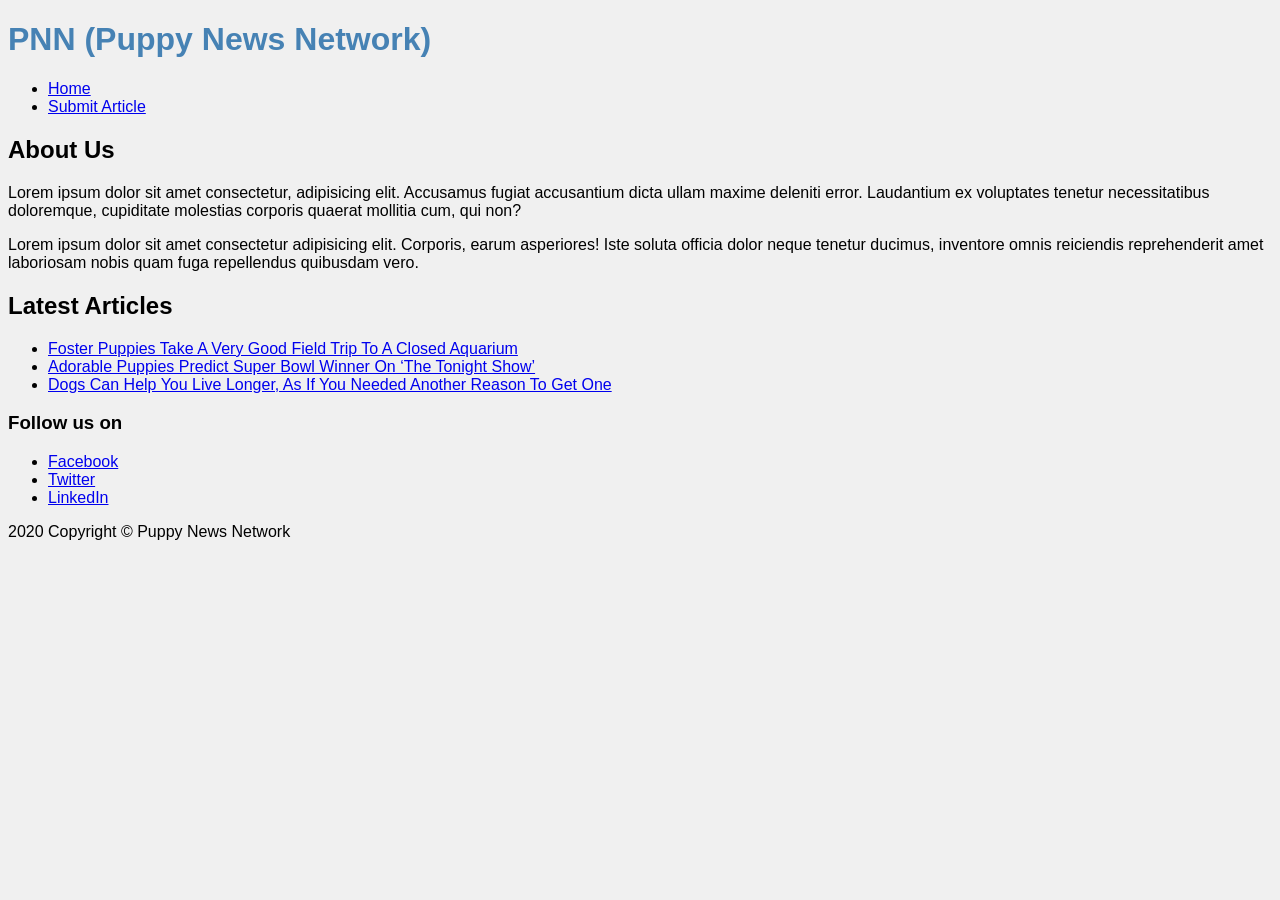
<file: module-3/01_Intro_HTML_CSS/tutorial-final/index.html>
<!DOCTYPE html>
<html lang="en">
<head>
  <meta charset="UTF-8">
  <meta name="viewport" content="width=device-width, initial-scale=1.0">
  <title>PNN (Puppy News Network)</title>
  <link rel="stylesheet" href="css/styles.css">
</head>
<body>

  <header>
    <h1>PNN (Puppy News Network)</h1>
    <nav>
      <ul>
        <li><a href="index.html">Home</a></li>
        <li><a href="submit.html">Submit Article</a></li>
      </ul>
    </nav>
  </header>

  <main>
    <section>
      <h2>About Us</h2>
      <p>Lorem ipsum dolor sit amet consectetur, adipisicing elit. Accusamus fugiat accusantium dicta ullam maxime
        deleniti error. Laudantium ex voluptates tenetur necessitatibus doloremque, cupiditate molestias corporis
        quaerat mollitia cum, qui non?</p>
      <p>Lorem ipsum dolor sit amet consectetur adipisicing elit. Corporis, earum asperiores! Iste soluta officia dolor
        neque tenetur ducimus, inventore omnis reiciendis reprehenderit amet laboriosam nobis quam fuga repellendus
        quibusdam vero.</p>
    </section>
    <section>
      <h2>Latest Articles</h2>
      <ul>
        <li><a href="news/puppy-aquarium.html">Foster Puppies Take A Very Good Field Trip To A Closed Aquarium</a></li>
        <li><a href="news/super-bowl.html">Adorable Puppies Predict Super Bowl Winner On ‘The Tonight Show’</a></li>
        <li><a href="news/live-longer.html">Dogs Can Help You Live Longer, As If You Needed Another Reason To Get
            One</a></li>
      </ul>
    </section>
  </main>

  <footer>
    <h3>Follow us on</h3>
    <ul>
      <li><a href="https://www.facebook.com">Facebook</a></li>
      <li><a href="https://www.twitter.com">Twitter</a></li>
      <li><a href="https://www.linkedin.com">LinkedIn</a></li>
    </ul>
    <p>2020 Copyright © Puppy News Network</p>
  </footer>

</body>
</html>
</file>
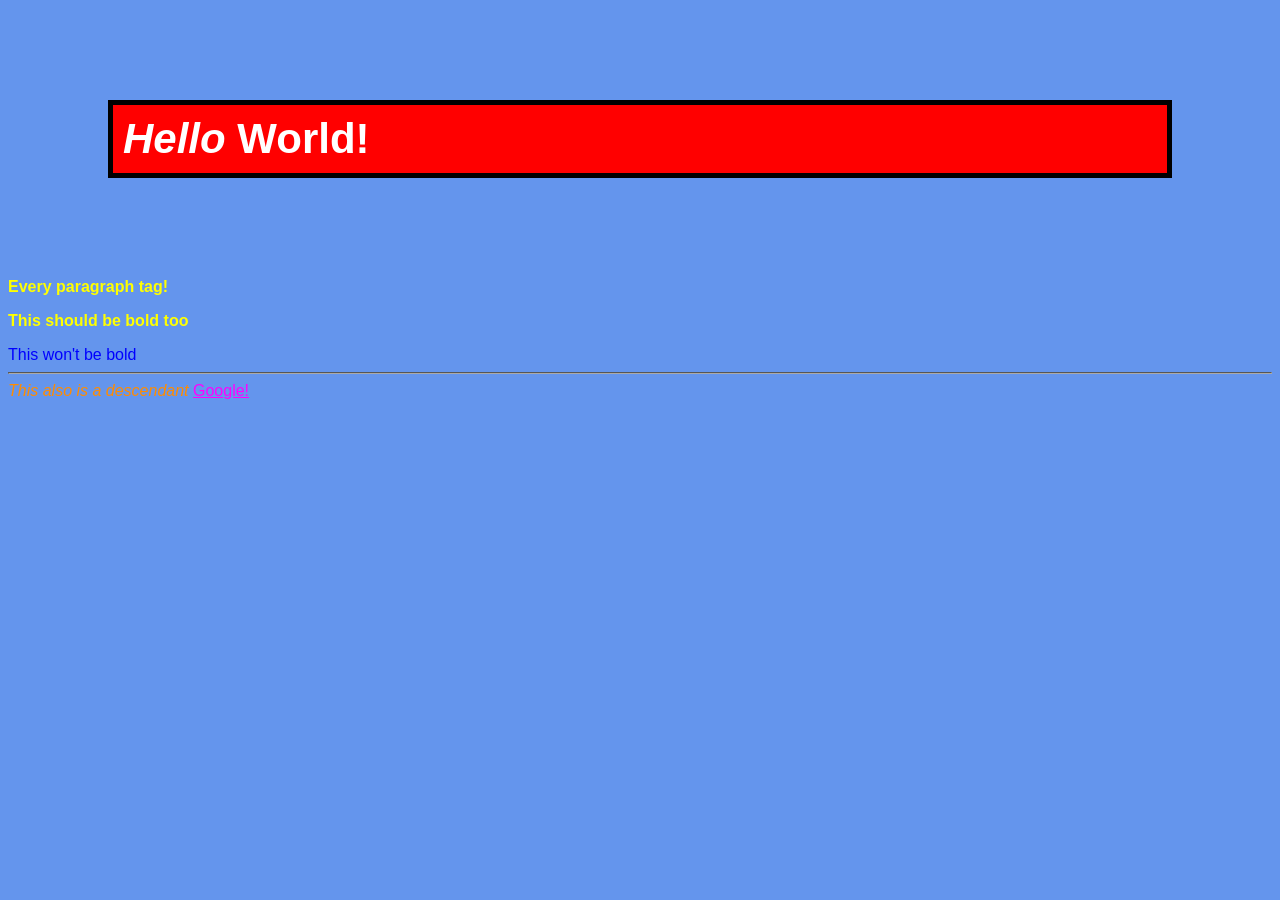
<file: module-3/02_CSS_Selectors/lecture-final-tom/index.html>
<!DOCTYPE html>
<html lang="en">
<head>
    <meta charset="UTF-8">
    <meta http-equiv="X-UA-Compatible" content="IE=edge">
    <meta name="viewport" content="width=device-width, initial-scale=1.0">
    <title>Class Example</title>
    <link rel="stylesheet" href="style.css">

</head>
<body>
    <p id="primaryKey" class="group1">
        <em id="uniqueIdentifier" class="group1">Hello</em> World!
    </p>
    <p>Every paragraph tag!</p>
    <p class="group2">This should be bold too</p>
    <div class="group2">This won't be bold</div>
    <hr class="group1 group2">
    <em>This also is a descendant</em>
    <a href="https://www.google.com/">Google!</a>
</body>
</html>
</file>
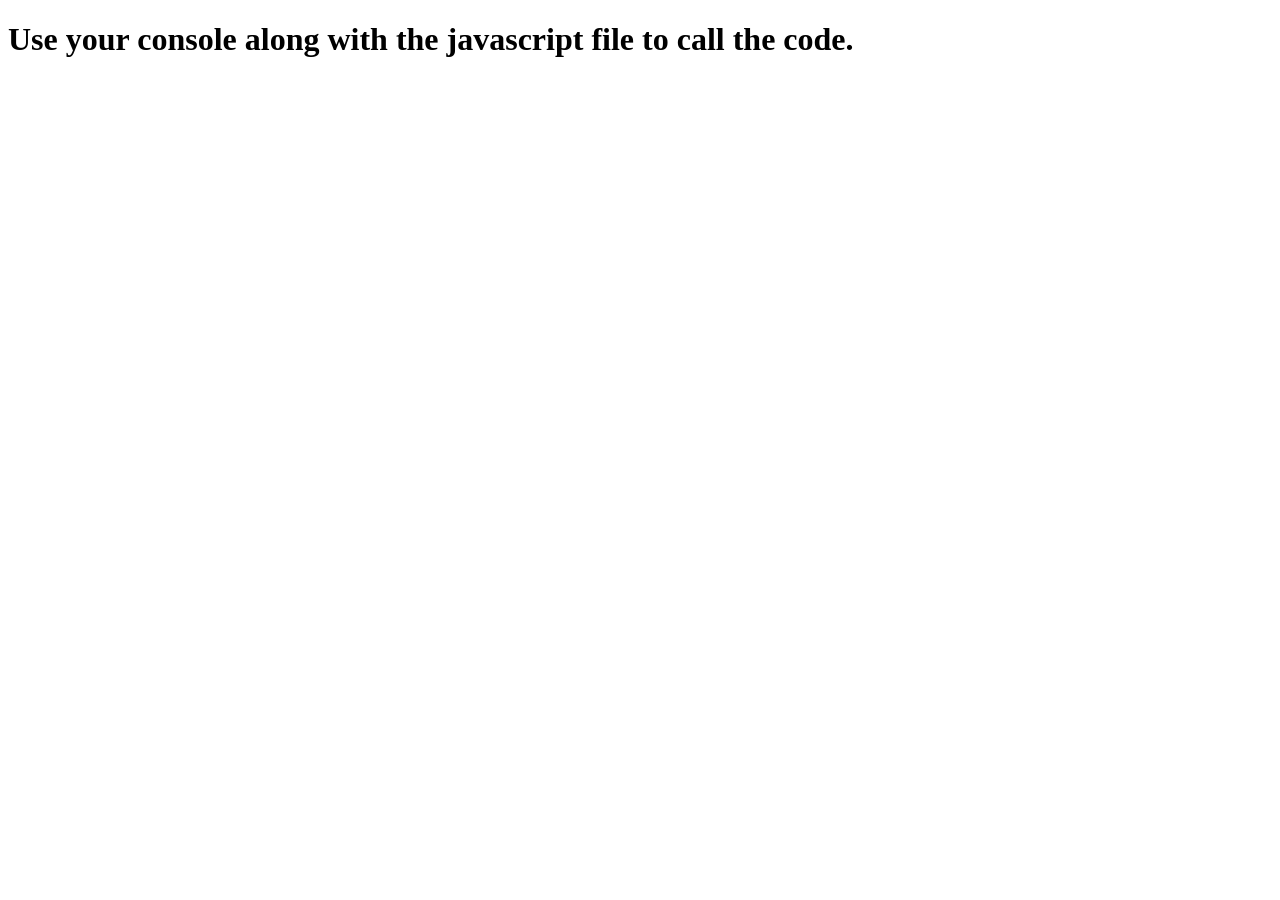
<file: module-3/06_Intro_to_JavaScript/lecture-final/index.html>
﻿<!DOCTYPE html>
<html lang="en">
<head>
    <meta charset="UTF-8">
    <meta name="viewport" content="width=device-width, initial-scale=1.0">
    <meta http-equiv="X-UA-Compatible" content="ie=edge">
    <title>Introduction to JavaScript Exercises</title>

    <!-- Reference to external javascript file -->
    <script src="script.js"></script>
</head>
<body>
    
    <h1>Use your console along with the javascript file to call the code.</h1>

</body>
</html>
</file>
<file: module-3/01_Intro_HTML_CSS/tutorial-final/css/styles.css>
body {
  font-family: Arial, Helvetica, sans-serif;
  background-color: #f0f0f0;
}

h1 {
  color: steelblue;
}
</file>
<file: module-3/02_CSS_Selectors/lecture-final-tom/style.css>
/* Universal selector: * */
* {
    font-family: "Comic Sans MS", cursive, sans-serif;
}


/* Element selectors: tag_name */
hr {
    border-color: #aaaaaa;
}
p {
    font-weight: bolder;
    color: yellow;
}
body {
    background-color: cornflowerblue;
    border: #aaaaaa;
}

/* ID selector: # */
#primaryKey {
    background-color: #ff0000;
    color: #ffffff;
    border: 5px solid black;
    padding: 10px;
    margin: 100px;
    font-size: 42px;
}

/* Class selector: . */
.group3 {
    background-color: #00ff;
    color: #ff00ff;
}


/* FANCY SELECTORS! */
/* Descendant selector: " " (space) */
body .group3 p {
    color: purple;
}

/* Direct Descendant selector: > */
body > em {
    color: darkorange;
}

/* Adjacent sibling selector: + */
p + div {
    color: green;
}

/* General sibling selector: ~ */
p ~ div {
    color: blue;
}

/* Pseudo-class selector: : */
p:hover {
    color: red;
}

/* Attribute selector: [attribute] */
a[href] {
    color: #ff00ff;
}
input[button] {
    color: #ff00ff;
}
</file>
